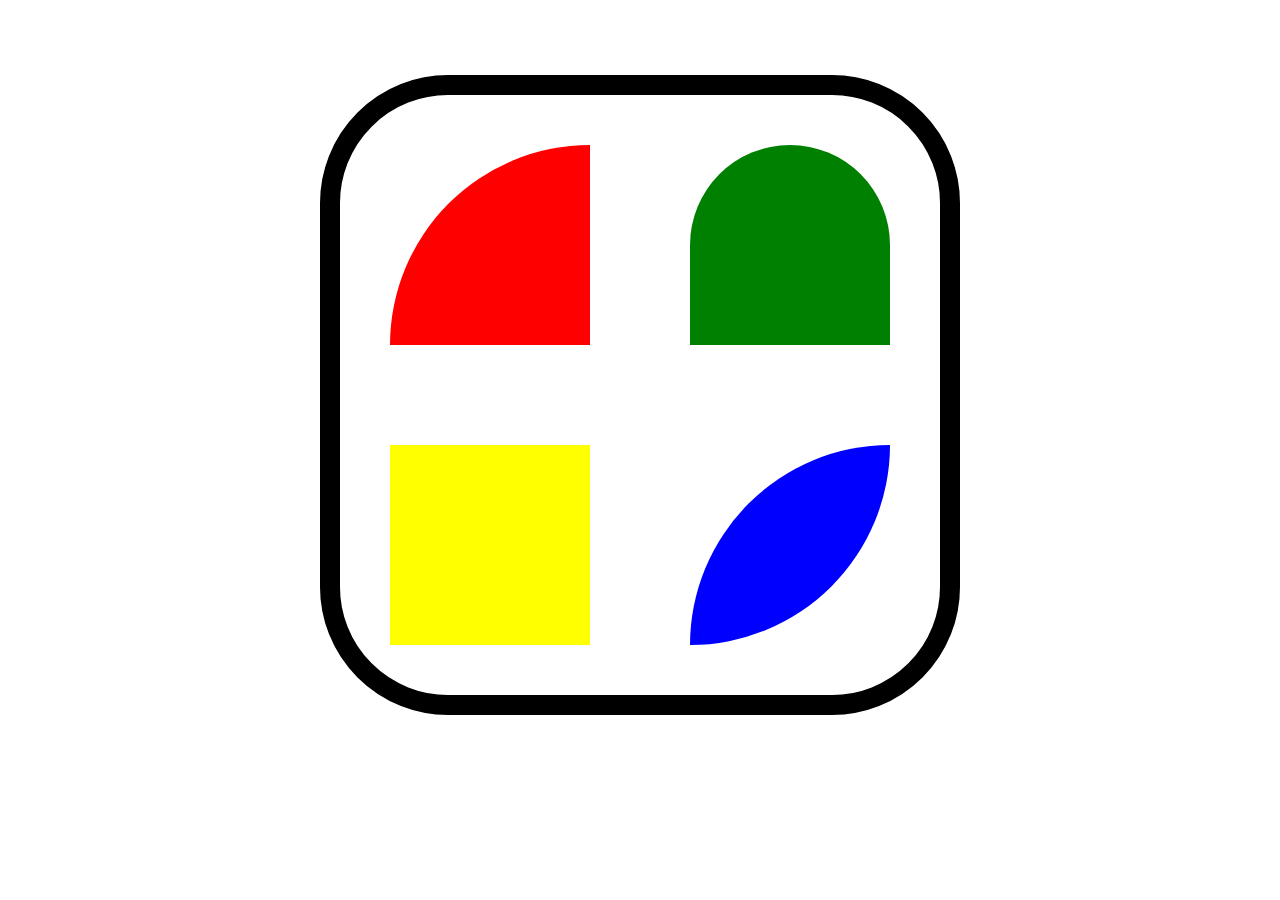
<file: Latihan buat rgb/index.html>
<!DOCTYPE html>
<html lang="en">
    <link rel="stylesheet" href="style.css">
<head>
    <meta charset="UTF-8">
    <meta name="viewport" content="width=device-width, initial-scale=1.0">
    <title>Document</title>
</head>
<body>
    
    <div class="container">
        <div class="item one"></div>
        <div class="item two"></div>
        <div class="item three"></div>
        <div class="item four"></div>
    </div>
    
</body>
</html>
</file>
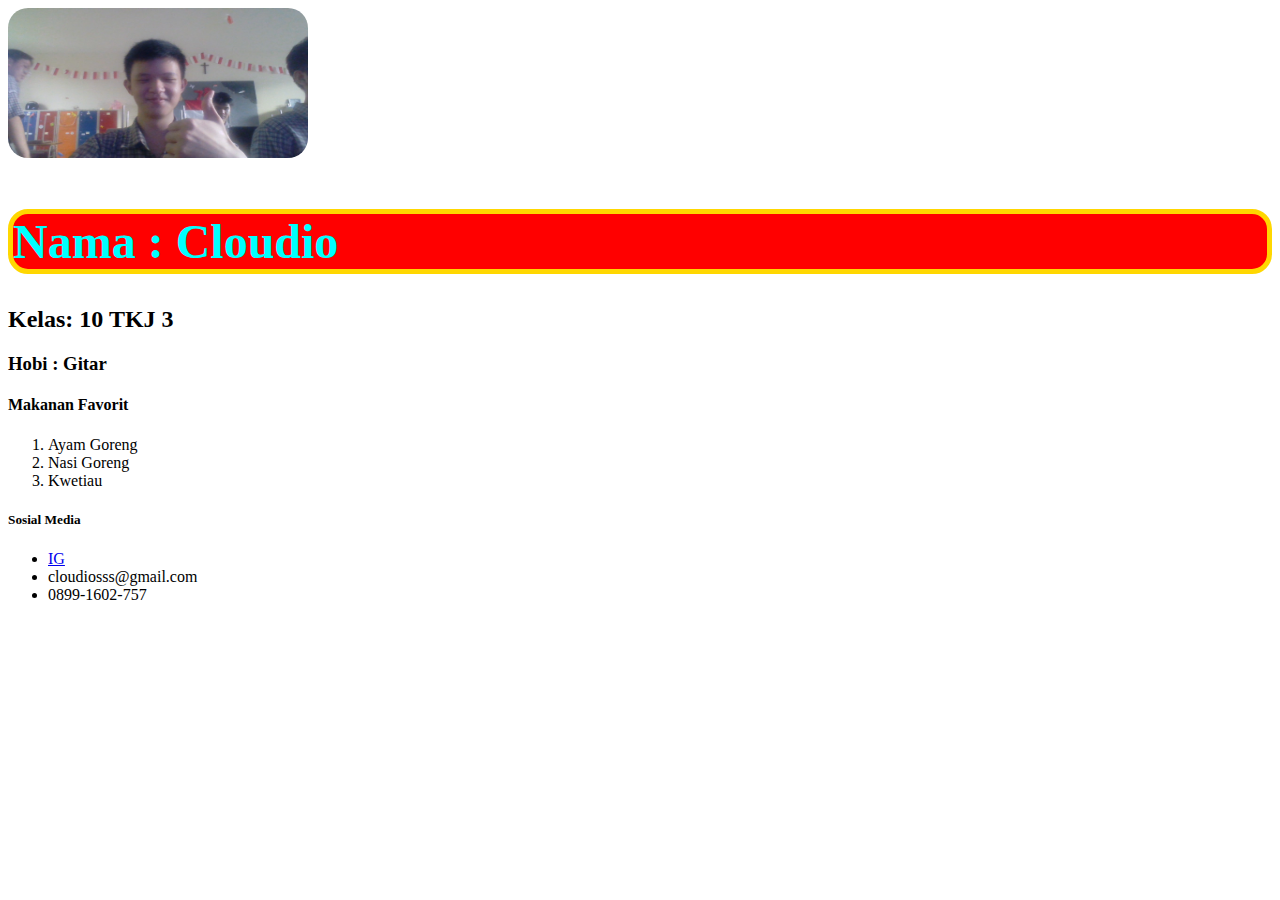
<file: Week 1/Index.html>
<!DOCTYPE html>
<html lang="en">
<head>
    <meta charset="UTF-8">
    <meta name="viewport" content="width=device-width, initial-scale=1.0">

<link rel="stylesheet" href="style.css">

    <title>Week 1</title>

</head>

<body>
   <img src="Foto.jpg" alt="Kosong">
   <h1>Nama : Cloudio</h1>
   <h2>Kelas: 10 TKJ 3</h2>
   <h3>Hobi : Gitar</h3>
   
   <h4>Makanan Favorit</h4>
       <ol>
           <li>Ayam Goreng</li>
           <li>Nasi Goreng</li>
           <li>Kwetiau</li>
       </ol>

   <h5>Sosial Media</h5>
       <ul>
           <li><a href="https://www.instagram.com/cloud4ss/">IG </a></li>
           <li>cloudiosss@gmail.com</li>
           <li>0899-1602-757</li>
       </ul>
</body>
</html>
</file>
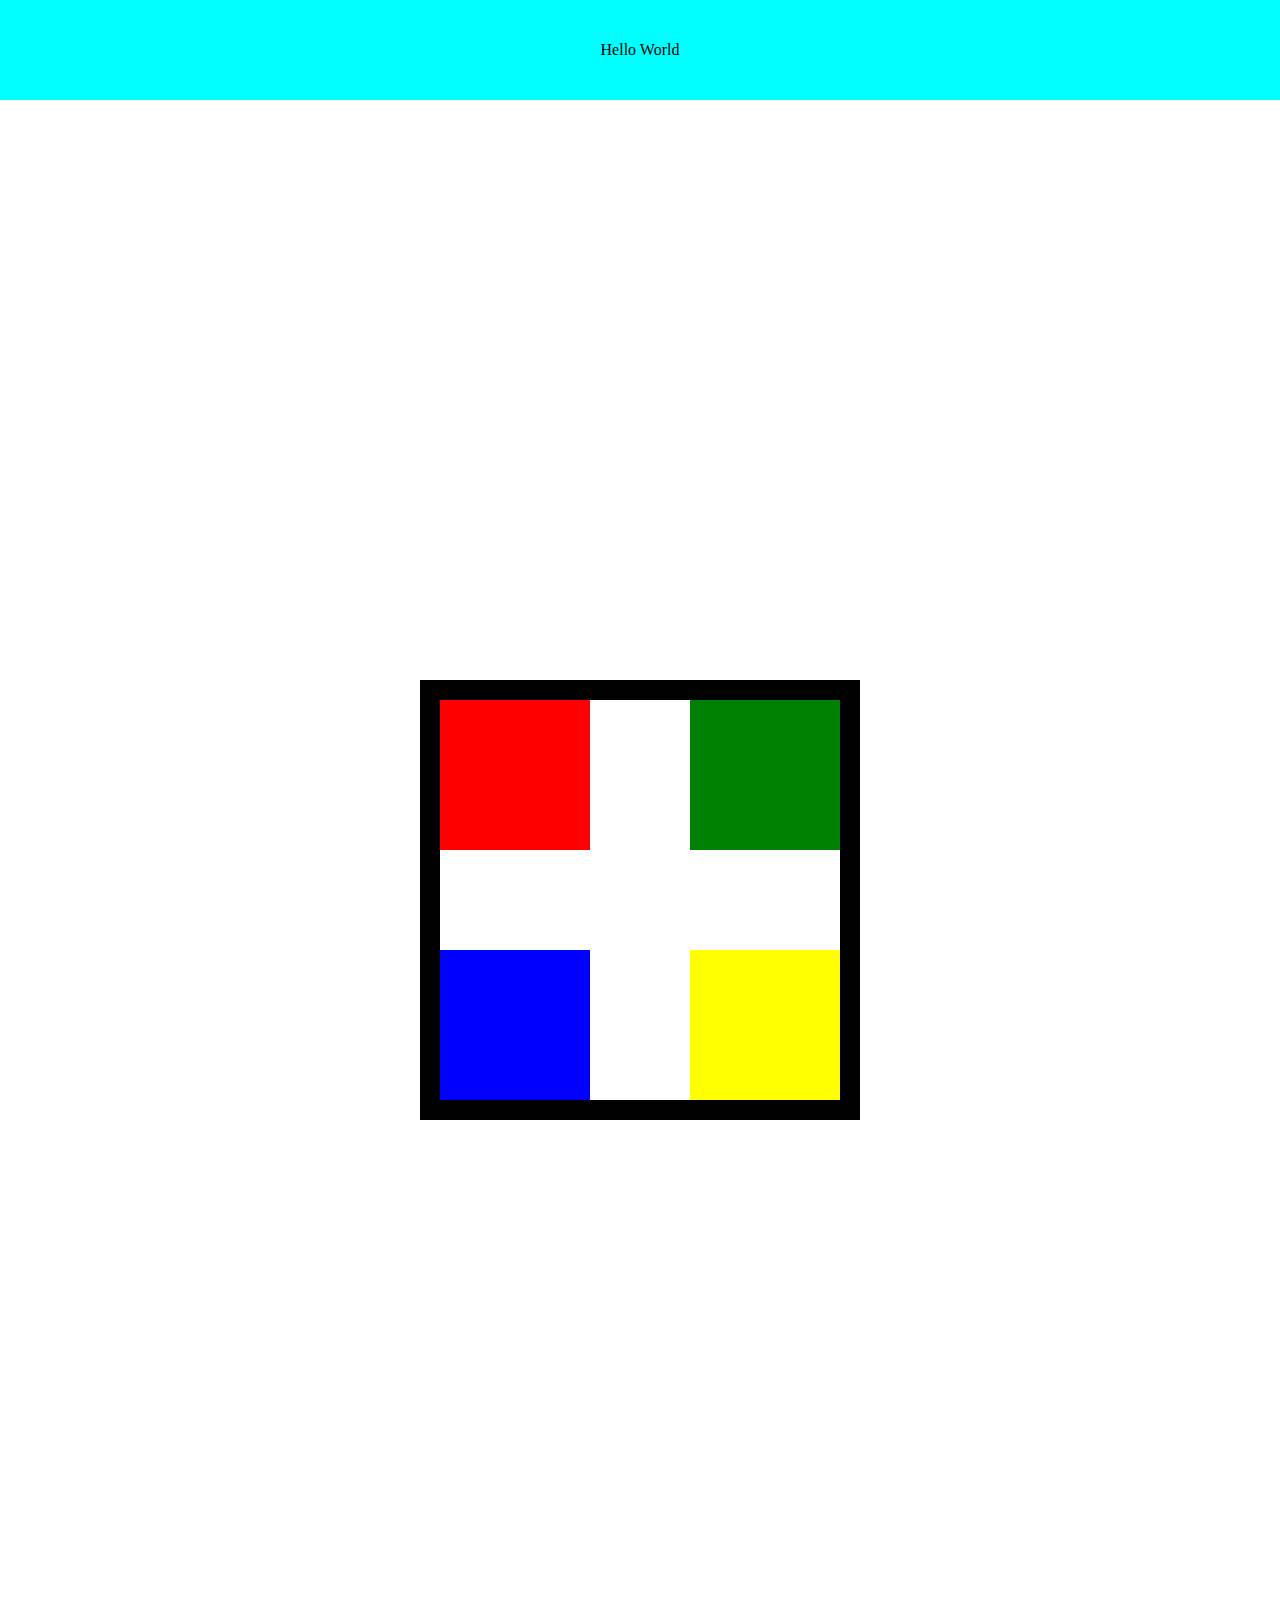
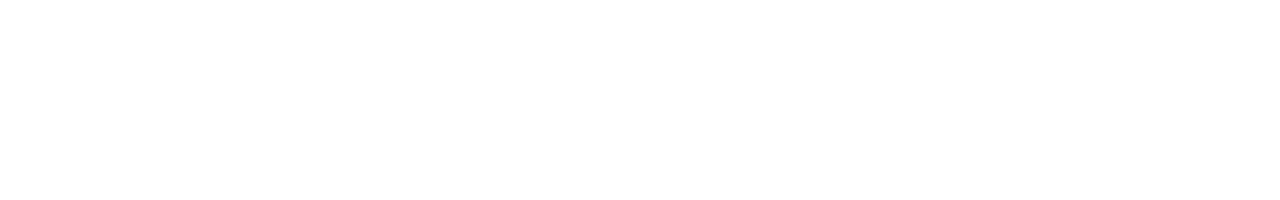
<file: Week 3/index.html>
<!DOCTYPE html>
<html lang="en">
<head>
    <link rel="stylesheet" href="style.css">
    <meta charset="UTF-8">
    <meta name="viewport" content="width=device-width, initial-scale=1.0">
    <title></title>
</head>
<body>
    
    <nav>Hello World</nav>

    <div class="container">
        <div class="box one"></div>
        <div class="box two"></div>
        <div class="box three"></div>
        <div class="box four"></div>
    </div>

</body>
</html>
</file>
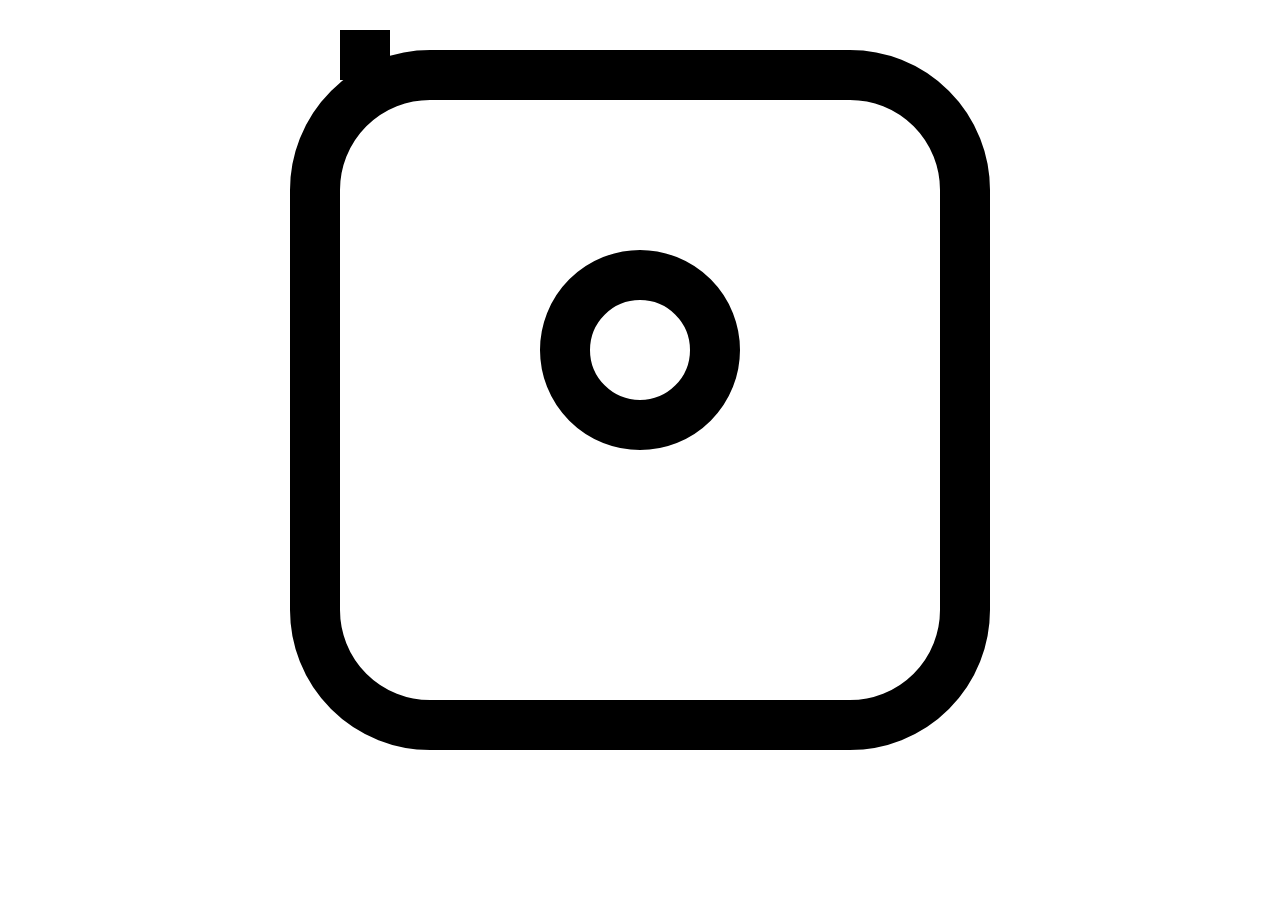
<file: Latihan buat instagram/Latihan.html>
<!DOCTYPE html>
<html lang="en">
    <link rel="stylesheet" href="style.css">
<head>
    <meta charset="UTF-8">
    <meta name="viewport" content="width=device-width, initial-scale=1.0">
    <title>Document</title>
</head>
<body>
    
    <div class="container">
        <div class="circle"></div>
        <div class="dot"></div>
    </div>

</body>
</html>
</file>
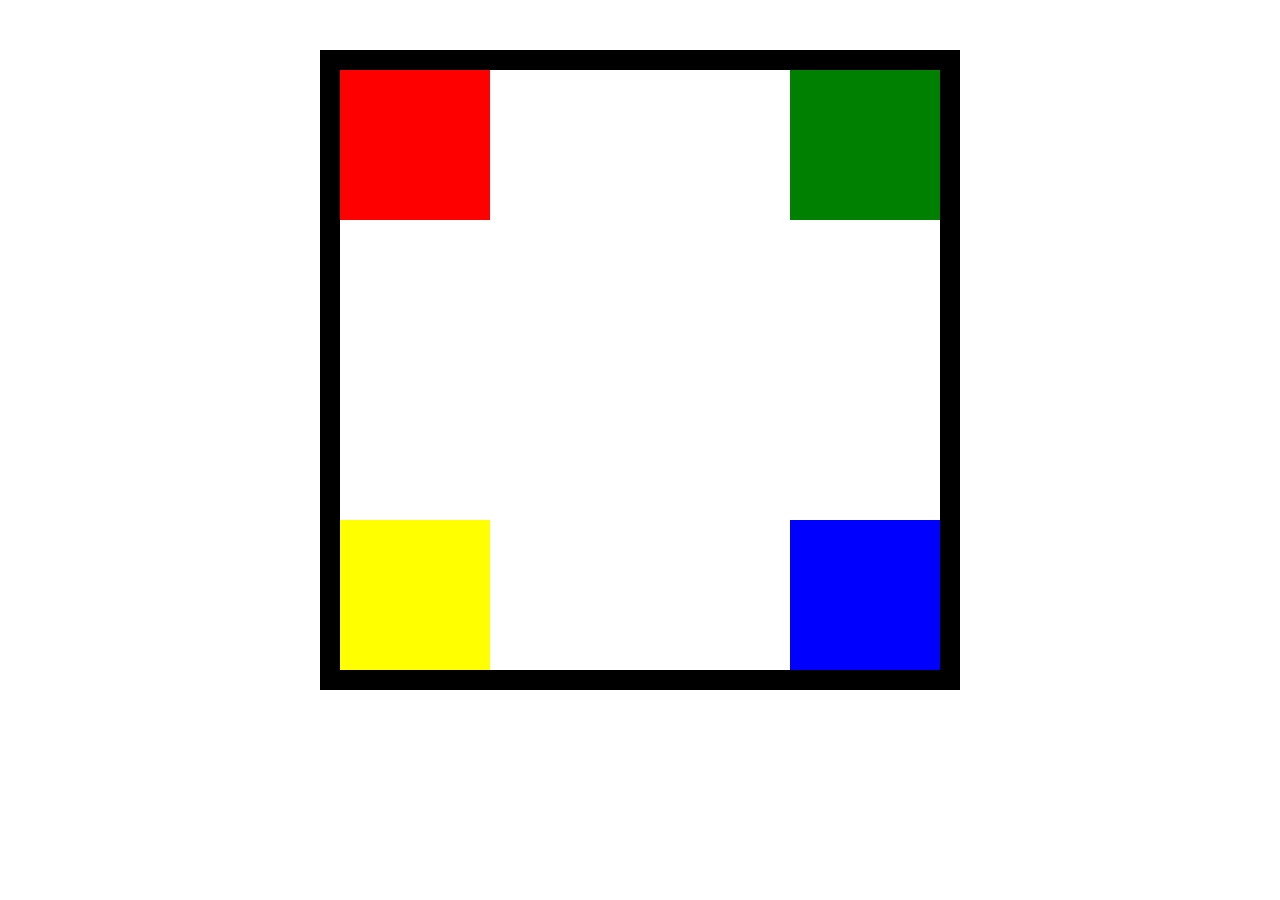
<file: Week 2/css.html>
<!DOCTYPE html>
<html lang="en">
<head>
    <link rel="stylesheet" href="style.css">
    <meta charset="UTF-8">
    <meta name="viewport" content="width=device-width, initial-scale=1.0">
    <title>Document</title>
</head>
<body>
    <div class="container">
        <div class="box one"></div>
        <div class="box two"></div>
        <div class="box three"></div>
        <div class="box four"></div>
    </div>


</body>
</html>
</file>
<file: Latihan buat rgb/style.css>
* {
    margin: 0;
    padding: 0;
}

.container{
    width: 600px;
    height: 600px;
    border: 20px solid black;
    margin: auto;
    margin-top: 75px;
    border-radius: 20%;
    position: relative;
}

.item{
    width:200px;
    height: 200px;
    position: absolute;
}

.one{
    background-color: red;
    top: 50px;
    left: 50px;
    border-radius: 100% 0 0 0;
}

.two{
    background-color: green;
    top: 50px;
    right: 50px;
    border-radius: 50% 50% 0 0;
}

.three{
    background-color: blue;
    bottom: 50px;
    right: 50px;
    border-radius: 100% 0 100% 0;
}

.four{
    background-color: yellow;
    bottom: 50px;
    left: 50px;
    border: 50% 50% 0 50%;
}
</file>
<file: Week 1/style.css>
* {
    box-sizing: border-box;
    font-family: 'Times New Roman', Times, serif;
}

img {
    width: 300px;
    height: 150px;
    border-radius: 20px;
    border: 20px solid color(black red green blue);
    margin-bottom: 15px;
}
    
h1 { 
    font-size: 48px;
    font-family: 'Times New Roman', Times, serif;
    color: cyan;
    border: 5px solid gold;
    border-radius: 20px;
    background-color: red;
}
</file>
<file: Week 3/style.css>
* {
    margin: 0px;
    padding: 0px;
}

body {
    height: 200vh;
    display: flex;
    justify-content: center;
    align-items: center;
}

.container {
    width: 400px;
    height: 400px;
    border: 20px solid black;
    position: relative;
}

.box {
    width: 150px;
    height: 150px;
    position: absolute;
}

.one {
    background-color: red;
    top: 0;
    left: 0;
    position: sticky;
}

.two {
    background-color: green;
    top: 0;
    right: 0;
}

.three {
    background-color: blue;
    bottom: 0;
    left: 0;
}

.four {
    background-color: yellow;
    bottom: 0;
    right: 0;
}

nav {
    width: 100%;
    height: 100px;
    line-height: 100px;
    text-align: center;
    background-color: aqua;
    position: fixed;
    z-index: 10;
    top: 0;
}
</file>
<file: Latihan buat instagram/style.css>
* {
    margin: 0px;
    padding: 0px;
}

.container{
    width: 600px;
    height: 600px;
    border: 50px solid black;
    margin: auto;
    margin-top: 50px;
    border-radius: 20%;
}

.circle{
    width: 100px;
    height: 100px;
    border: 50px solid black;
    margin: auto;
    margin-top: 150px;
    border-radius: 50%;
}

.dot {
    width: 50px;
    height: 50px;
    background-color: black;
    position: absolute;
    top: 30px;
    height: 50px;

}
</file>
<file: Week 2/style.css>
* {
    margin: 0px;
    padding: 0px;
}

.box {
    position: absolute;
    height: 150px;
    width: 150px;
}
.container{
    width: 600px;
    height: 600px;
    border: 20px solid black;
    margin: auto;
    margin-top: 50px;
    position: relative;
}

.one{
    background-color: red;
    top: 0px;
    left: 0px;
}

.two{
    background-color: green;
    top: 0px;
    right: 0px;
}

.three{
    background-color: blue;
    bottom: 0px;
    right: 0px;
}

.four {
    background-color: yellow;
    bottom: 0px;
    left: 0px;
}
</file>
